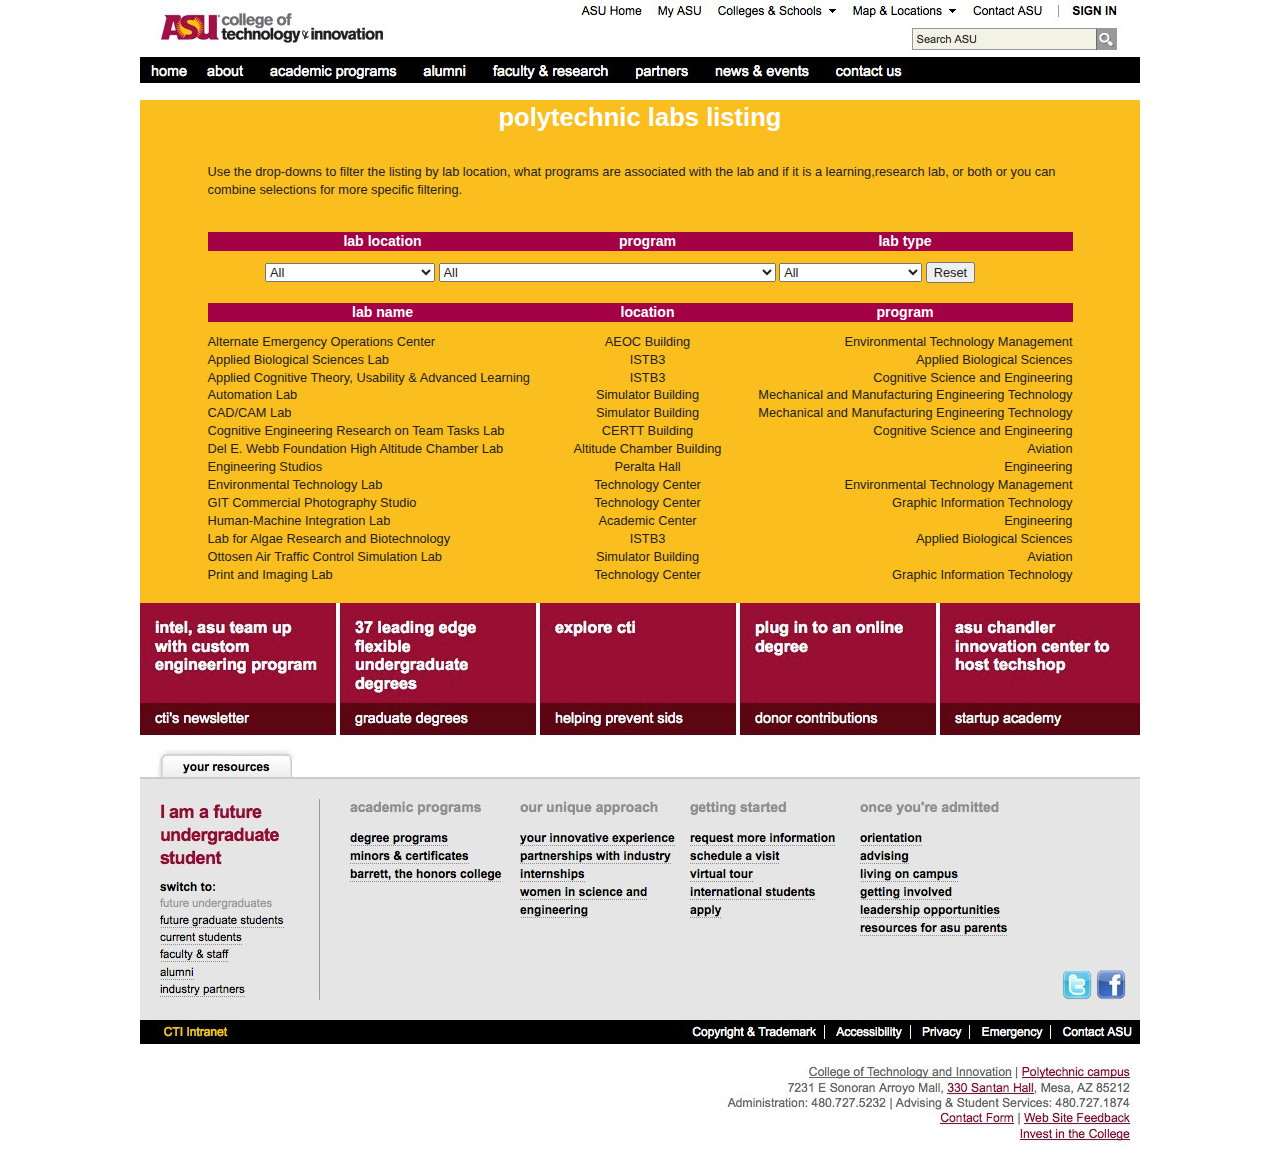
<file: index.html>
<!DOCTYPE html>
<!--[if lt IE 7]>      <html class="no-js lt-ie9 lt-ie8 lt-ie7"> <![endif]-->
<!--[if IE 7]>         <html class="no-js lt-ie9 lt-ie8"> <![endif]-->
<!--[if IE 8]>         <html class="no-js lt-ie9"> <![endif]-->
<!--[if gt IE 8]><!--> <html class="no-js"> <!--<![endif]-->
    <head>
        <meta charset="utf-8">
        <meta http-equiv="X-UA-Compatible" content="IE=edge,chrome=1">
        <title></title>
        <meta name="description" content="">
        <meta name="viewport" content="width=device-width">

        <link rel="stylesheet" href="css/normalize.min.css">
        <link rel="stylesheet" href="css/main.css">
        <script src="js/vendor/jquery-1.8.2.min.js"></script>
        <script src="js/plugins.js"></script>
        <script src="js/main.js"></script>
        <script src="js/vendor/modernizr-2.6.1.min.js"></script>

    </head>
    <body>
    <header></header>
    <div id="content">
        <h1>polytechnic labs listing</h1>
    <section>

        <p id="instructions">Use the drop-downs to filter the listing by lab location, what programs are associated with
            the lab and if it is a learning,research lab, or both or you can combine selections for more specific filtering.</p>

        <div class="heading"><span class="labH"> lab location</span><span class="locationH">program</span><span class="programH">lab type</span> </div>

        <form id="selection">
        <select id="locat" name="locat">
            <option value="">All</option>
            <option value="aca">Academic Center</option>
            <option value="aeo">AEOC Building</option>
            <option value="alt">Altitude Chamber Building</option>
            <option value="cer">CERTT Building</option>
            <option value="ist">ISTB3</option>
            <option value="per">Peralta Hall</option>
            <option value="sim">Simulator Building</option>
            <option value="tec">Technology Center</option>
       </select>

       <select id="prog" name="prog">
           <option value="">All</option>
           <option value="bio">Applied Biological Sciences</option>
           <option value="avi">Aviation</option>
           <option value="cog">Cognitive Science and Engineering</option>
           <option value="eng">Engineering</option>
           <option value="env">Environmental Technology Management</option>
           <option value="gra">Graphic Information Technology</option>
           <option value="mec">Mechanical and Manufacturing Engineering Technology</option>
       </select>

       <select id="lt" name="labType">
           <option value="">All</option>
           <option value="rl">Learning & Research</option>
           <option value="learning">Learning Lab</option>
           <option value="research">Research Lab</option>
       </select>
            <button  id="resetPage" type="reset" >Reset</button>
        </form>


        <article id="labList">
            <div class="heading"><span class="labH"> lab name </span><span class="locationH">location</span><span class="programH">program</span> </div>
            <div class="aeo env research"><span class="lab">Alternate Emergency Operations Center</span><span class="location">AEOC Building</span> <span class="program">Environmental Technology Management</span></div>
            <div class="ist bio learning"><span class="lab">Applied Biological Sciences Lab</span><span class="location">ISTB3</span> <span class="program">Applied Biological Sciences</span></div>
            <div class="ist cog rl"><span class="lab">Applied Cognitive Theory, Usability & Advanced Learning</span><span class="location">ISTB3</span> <span class="program">Cognitive Science and Engineering</span></div>
            <div class="sim mec learning"><span class="lab">Automation Lab</span><span class="location">Simulator Building</span><span class="program">Mechanical and Manufacturing Engineering Technology</span></div>
            <div class="sim mec learning"><span class="lab">CAD/CAM Lab</span><span class="location">Simulator Building</span> <span class="program">Mechanical and Manufacturing Engineering Technology</span></div>
            <div class="cer cog rl"><span class="lab">Cognitive Engineering Research on Team Tasks Lab</span><span class="location">CERTT Building</span> <span class="program">Cognitive Science and Engineering</span></div>
            <div class="alt avi rl"><span class="lab">Del E. Webb Foundation High Altitude Chamber Lab</span><span class="location">Altitude Chamber Building</span> <span class="program">Aviation</span></div>
            <div class="per eng learning"><span class="lab">Engineering Studios</span><span class="location">Peralta Hall</span> <span class="program">Engineering</span></div>
            <div class="tec env learning"><span class="lab">Environmental Technology Lab</span><span class="location">Technology Center</span> <span class="program">Environmental Technology Management</span></div>
            <div class="tec gra learning"><span class="lab">GIT Commercial Photography Studio</span><span class="location">Technology Center</span> <span class="program">Graphic Information Technology</span></div>
            <div class="aca eng research"><span class="lab">Human-Machine Integration Lab</span><span class="location">Academic Center</span> <span class="program">Engineering</span></div>
            <div class="ist bio research"><span class="lab">Lab for Algae Research and Biotechnology</span><span class="location">ISTB3</span> <span class="program">Applied Biological Sciences</span></div>
            <div class="sim avi learning"><span class="lab">Ottosen Air Traffic Control Simulation Lab</span><span class="location">Simulator Building</span> <span class="program">Aviation</span></div>
            <div class="tec gra rl"><span class="lab">Print and Imaging Lab</span><span class="location">Technology Center</span> <span class="program">Graphic Information Technology</span></div>

        </article>

    </section>
    </div>
    <footer></footer>
    </body>
</html>
</file>
<file: css/main.css>
/* ==========================================================================
   HTML5 Boilerplate styles - h5bp.com (generated via initializr.com)
   ========================================================================== */

html,
button,
input,
select,
textarea {
    color: #222;
}

body {
    font-size: .8em;
    line-height: 1.4;
    width: 1000px;
    margin: auto;
}

::-moz-selection {
    background: #b3d4fc;
    text-shadow: none;
}

::selection {
    background: #b3d4fc;
    text-shadow: none;
}

hr {
    display: block;
    height: 1px;
    border: 0;
    border-top: 1px solid #ccc;
    margin: 1em 0;
    padding: 0;
}

img {
    vertical-align: middle;
}

fieldset {
    border: 0;
    margin: 0;
    padding: 0;
}

textarea {
    resize: vertical;
}

.chromeframe {
    margin: 0.2em 0;
    background: #ccc;
    color: #000;
    padding: 0.2em 0;
}


/* ==========================================================================
   Author's custom styles
   ========================================================================== */
header{
    width: 1000px;
    height: 83px;
    background-image:url('../img/header.jpg') ;
}

#content{
    background-color: #FABE1F;
}

#instructions{
    padding-top: 10px;
}

h1{
    text-align: center;
    font-family: Arial,Helvetica,sans-serif;
    font-weight: bold;
    color: #fff;

}

section{
    width: 865px;
    height: 450px;
    margin: 0 auto;
}

form{
    width: 750px;;
    margin: auto;
}

#labList{
   width: 865px;
    margin: auto;

}

.heading{
    padding: 20px 0 30px 0;
    font-family: Arial,Helvetica,sans-serif;
    font-size: 1.1em;
    font-weight: bold;
    color: #fff;
    text-decoration: underline;

}

.labH{
    width:350px;
    float: left;
    text-align: center;
    background-color: #A30046;
}
.locationH{
    width:180px;
    float: left;
    text-align: center;
    background-color: #A30046;
}

.programH{
    width:335px;
    float: left;
    text-align: center;
    background-color: #A30046;
}

.lab{
    width:350px;
    float: left;
    text-align: left;
}

.location{
    width:180px;
    float: left;
    text-align: center;
}


.program{
    width:335px;
    float: left;
    text-align: right;
}

footer{
    width: 1000px;
    height: 550px;
    background-image: url('../img/footer.jpg');
}



/* ==========================================================================
   Media Queries
   ========================================================================== */

@media only screen and (min-width: 35em) {

}

@media only screen and (-webkit-min-device-pixel-ratio: 1.5),
       only screen and (min-resolution: 144dpi) {

}

/* ==========================================================================
   Helper classes
   ========================================================================== */

.ir {
    background-color: transparent;
    border: 0;
    overflow: hidden;
    *text-indent: -9999px;
}

.ir:before {
    content: "";
    display: block;
    width: 0;
    height: 100%;
}

.hidden {
    display: none !important;
    visibility: hidden;
}

.visuallyhidden {
    border: 0;
    clip: rect(0 0 0 0);
    height: 1px;
    margin: -1px;
    overflow: hidden;
    padding: 0;
    position: absolute;
    width: 1px;
}

.visuallyhidden.focusable:active,
.visuallyhidden.focusable:focus {
    clip: auto;
    height: auto;
    margin: 0;
    overflow: visible;
    position: static;
    width: auto;
}

.invisible {
    visibility: hidden;
}

.clearfix:before,
.clearfix:after {
    content: " ";
    display: table;
}

.clearfix:after {
    clear: both;
}

.clearfix {
    *zoom: 1;
}

/* ==========================================================================
   Print styles
   ========================================================================== */

@media print {
    * {
        background: transparent !important;
        color: #000 !important; /* Black prints faster: h5bp.com/s */
        box-shadow:none !important;
        text-shadow: none !important;
    }

    a,
    a:visited {
        text-decoration: underline;
    }

    a[href]:after {
        content: " (" attr(href) ")";
    }

    abbr[title]:after {
        content: " (" attr(title) ")";
    }

    /*
     * Don't show links for images, or javascript/internal links
     */

    .ir a:after,
    a[href^="javascript:"]:after,
    a[href^="#"]:after {
        content: "";
    }

    pre,
    blockquote {
        border: 1px solid #999;
        page-break-inside: avoid;
    }

    thead {
        display: table-header-group; /* h5bp.com/t */
    }

    tr,
    img {
        page-break-inside: avoid;
    }

    img {
        max-width: 100% !important;
    }

    @page {
        margin: 0.5cm;
    }

    p,
    h2,
    h3 {
        orphans: 3;
        widows: 3;
    }

    h2,
    h3 {
        page-break-after: avoid;
    }
}
</file>
